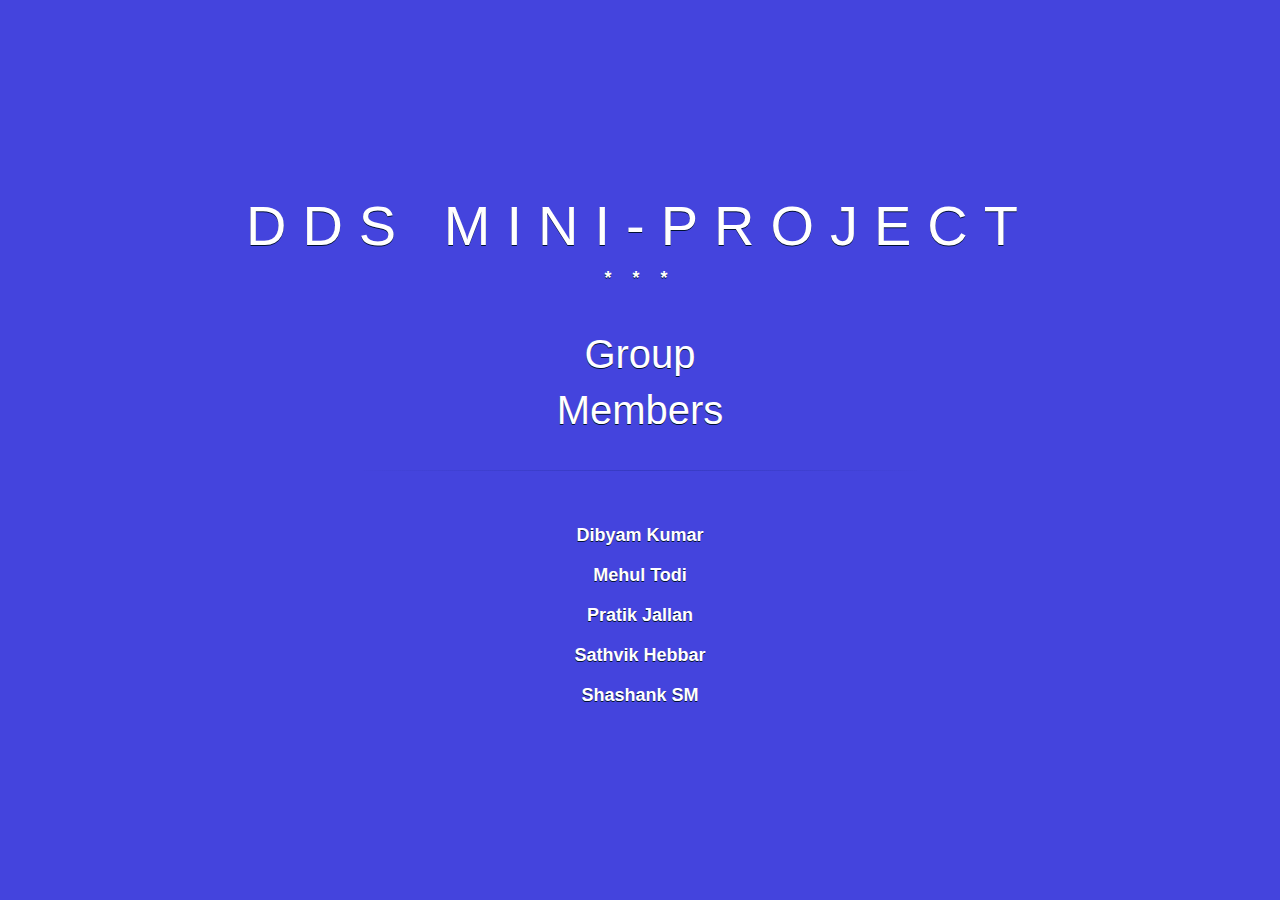
<file: Test/index.html>
<!DOCTYPE html>
<html lang="en">

<head>
    <meta charset="UTF-8">
    <meta http-equiv="X-UA-Compatible" content="IE=edge">
    <meta name="viewport" content="width=device-width, initial-scale=1.0">
    <title>Document</title>
    <link rel="stylesheet" href="webslides.css">
    <link rel="preconnect" href="https://fonts.googleapis.com">
<link rel="preconnect" href="https://fonts.gstatic.com" crossorigin>

</head>

<body>
    <main role="main">
        <article id="webslides" class="horizontal">
            <section class="bg-primary">
                <span class="background-light"
                    style="background-image:url('https://wallpaperaccess.com/full/1119975.jpg')"></span>
                <div class="wrap aligncenter">
                    <h1 class="text-landing">DDS Mini-Project</h1>
                    <p class="text-symbols">* * * </p>
                    <div class="wrap size-50">
                        <h3 class="content-center">Group Members</h3>
                        <hr>
                        <ul class="text-rows content-center slide-bottom" style="list-style:none">
                            <h6>Dibyam Kumar</h6>
                            <h6>Mehul Todi</h6>
                            <h6>Pratik Jallan</h6>
                            <h6>Sathvik Hebbar</h6>
                            <h6>Shashank SM</h6>
                        </ul>
                    </div>
                </div>
            </section>

            <section id="section-71" class="slide current" style="background-color: #659DBD;" usedbyfluent="true">
                <span class="background anim"
                    style="background-image:url('https://i.pinimg.com/originals/cc/98/80/cc988034b2c9e752f7986006e7e2aaf0.jpg'); opacity: 70%;" ></span>
                <div class="wrap aligncenter" usedbyfluent="true">
                    <h2 style="color: white;"><strong usedbyfluent="true">AIM</strong></h2>
                    <h5 style="color: white; font-weight: 500; font-size: x-large;" usedbyfluent="true">Analysis and Detection of Sa0 and Sa1 Faults on Basic
                        Logic Gates : AND, OR , NOT</h5>    
                </div>
                <!-- .end .wrap -->
            </section>

            <!--3rd Slide-->


            <section class="detail-content  bg-trans-dark" id = "section-66" style="padding: 0 380px; color: black;">
                 <!-- <span class = "background" style="background-image:url('https://www.teahub.io/photos/full/257-2579448_wallpaper-gradient-blue-orange-linear-navy-dark-orange.jpg');"></span> -->

                 <div class="wrap">
                    <h1 class="content-center" >Theory Involved</h1>
                <br><br>
                <h2>Logic Gates</h2>
                <p>It is an electronic circuit having one or more than one input and only one output. The relationship between the input and the output is based on a certain logic.</p>
                <p>There are different kinds of logic gates. The project involved the following logic gates</p>
                <dl>
                    <dt>AND Gate</dt>
                    <dd>
                        <p>The AND gate gives us a HIGH output if and only if all the inputs to the AND gate are HIGH.
                        If even one of the inputs to the AND gate is LOW then the output will be LOW. The function
                        can be extended to any number of inputs. The truth table and boolean expression are as follows:</p>
                        <img src="Assets/DDS/AND_GATE.png" style="width: 500px; display:block; margin-bottom: 20px;" class="content-center">
                        
                        <table class="table">
                            <thead class="thead-dark" style="text-align: center;">
                                <tr>
                                
                                <th scope="col" >A</th>
                                <th scope="col">B</th>
                                <th scope="col">A.B</th>
                                </tr>
                            </thead>
                            <tbody>
                                <tr>
                                
                                <td>0</td>
                                <td>0</td>
                                <td>0</td>
                                </tr>
                                <tr>
                               
                                <td>0</td>
                                <td>1</td>
                                <td>0</td>
                                </tr>
                                <tr>
                               
                                <td>1</td>
                                <td>0</td>
                                <td>0</td>
                                </tr>

                                <tr>
                               
                                <td>1</td>
                                <td>1</td>
                                <td>1</td>
                                </tr>
                            </tbody>
                            </table>

                            

                        <h3 class="content-center">Q = A.B</h3>
                    </dd>
                

                

                
                
                    

                    <dt> 
                    OR Gate
                    </dt>

                    <dd>
                        <p>The OR gate gives us a HIGH output if and only if at least one of the inputs to the OR gate is HIGH.
                        If all the inputs to the OR gate are LOW then the output will be LOW. The function can be extended to any number of inputs. The truth table and boolean expression are as follows:</p>
                        <img src="Assets/DDS/OR_GATE.png" style="width: 500px; display:block; margin-bottom: 20px;" class="content-center">
                        
                        

                            <h3 class="content-center">Q = A+B</h3>
                        </dd>

                            

                    
                        



                    <dt>
                    NOT Gate
                    </dt>

                    <dd>
                        <p>The NOT gate gives us a HIGH output if and only if the input to the NOT gate is LOW.
                        If the input to the NOT gate is HIGH then the output will be LOW. The function can be extended to any number of inputs. The truth table and boolean expression are as follows:</p>
                        <img src="Assets/DDS/NOT_GATE.png" style="width: 500px; display:block; margin-bottom: 20px;" class="content-center">
                        
                       <table class="table">
                            <thead class="thead-dark" style="text-align: center;">
                                <tr>
                                
                                <th scope="col" >A</th>                                
                                <th scope="col">NOT A</th>
                                </tr>
                            </thead>
                            <tbody>
                                <tr>
                                
                                <td>0</td>
                                <td>1</td>
                                
                                </tr>
                                <tr>
                               
                                <td>1</td>
                                <td>0</td>
                               
                                </tr>
                               
                            </tbody>
                            </table>    

                            <h3 class="content-center">Q = !A</h3>
                            </dd>
                    

                    <dt>
                         Stuck at fault
                    </dt>

                    <dd>
                        When a signal, or gate output, is stuck at a 0 or 1 value, independent of the inputs to the circuit, the signal is said to be “stuck at” and the fault model used to describe this type error is called a “stuck at fault model”.
                        <br><br>
                         Stuck at faults occur when a line is permanently stuck to Vdd or ground giving a faulty output.
                        <br><br>
                         This line may be an input or output to any gate. Also this fault can be single or multiple stuck at faults.
                        <br><br>
                        
                        <p></p>
                        A fault model is an engineering model of something that could go wrong in the construction or
                        operation of a piece of equipment. From the model, the designer or user can then predict the
                        consequences of this particular fault. Basic fault models in digital circuits include the
                        stuck-at
                        fault model, the bridging fault model, the transistor faults, the open fault model, the delay
                        fault
                        model, etc.
                        If a circuit has n signal lines, there are potentially 2n stuck-at faults defined on the
                        circuit.
                        
                     </dd>  
                </dl>
                    
                 </div>
                                                                 
                                                           
            </section>
            <!--/3rd Slide-->


            <section class="detail-content bg-trans-dark"  style="padding: 0 380px; " >

                <!-- <span class = "background " style="background-image:url('https://www.teahub.io/photos/full/257-2579448_wallpaper-gradient-blue-orange-linear-navy-dark-orange.jpg');"></span> -->
               
                <div class="wrap">
                    <h1 class="content-center" >Our Approach</h1>
                <br><br>
                
                
                <dl>
                    
                    <dd>
                        <p>We used the Xilinx ISE Suite to create the simulation to test ‘stuck at’ faults in AND, OR and NOT gates. The entire simulation has been written in Verilog.</p>
                        <br>
                        <p>Verilog is a hardware description language used to model electronic systems. It is most commonly used in the design and verification of digital circuits at the register-transfer level of abstraction.</p>

                        
                         <p>We created a block of Verilog code that implemented the functionality to execute AND, OR and NOT operations for different inputs. We used built-in Verilog keywords and functions to do so. For example, for a 2 input AND gate, we declare three variables, _A, _B  and _Z, and _Z is computed accordingly. The pseudo code looks something like this:
                                            <div class = "content-center" style = "text-align: left; font-family: monospace;"  >
                                                
                                                                                    reg _A; <br>
                                                                                    reg _B; <br>    
                                                                                    reg _Z; <br>
                                                                                    assign _Z = _A * _B;
                                            </div>
                        </p>   

                        
                    </dd>
                    
                    <dd>
                        <p>The user can introduce faults in the gate and run simulations for all possible combinations using text fixtures. The ‘Fault Detection.xlsx’ file contains all the different possible inputs, faults and outputs.
</p>
                        <br>
                        <p>Theoretically, for any gate, we have 2^(2^n) outputs, where n is the number of inputs. Let us take the example of a two input OR gate. We have 16 different outputs for it, as shown in the Fault Detection file.    </p>

                        
                         <p>We created a block of Verilog code that implemented the functionality to execute AND, OR and NOT operations for different inputs. We used built-in Verilog keywords and functions to do so. For example, for a 2 input AND gate, we declare three variables, _A, _B  and _Z, and _Z is computed accordingly. The pseudo code looks something like this:
                                            
                        </p>   

                        <p>However, a lot of the output combinations are impossible to recreate irrespective of the input/fault combination.
</p>

                    <table class="table">
                            <thead class="thead-dark" style="text-align: center;">
                                <tr>
                                
                                <th scope="col" >A</th>
                                <th scope="col">B</th>
                                <th scope="col">A+B</th>
                                </tr>
                            </thead>
                            <tbody>
                                <tr>
                                
                                <td>0</td>
                                <td>0</td>
                                <td class = "wrong-cell">0</td>
                                </tr>
                                <tr>
                               
                                <td>0</td>
                                <td>1</td>
                                <td class = "wrong-cell">0</td>
                                </tr>
                                <tr>
                               
                                <td>1</td>
                                <td>0</td>
                                <td class = "wrong-cell">0</td>
                                </tr>

                                <tr>
                               
                                <td>1</td>
                                <td>1</td>
                                <td class = "correct-cell">1</td>
                                </tr>
                            </tbody>
                            </table>

                            <p>In this case, to get output as 0 for the inputs 0 and 1, we must either have Sa0 at the output pin or Sa0 for the second input pin. However, it cannot be either of them as, for the same set of faults, it is not possible to get output as 1 for inputs 1 and 1. We can extend the same for the input set 1 and 0. This is a redundant case.</p>
                            <p>We can extend the same to the AND and NOT gate. For the valid output set, to denote presence of faults, we use ‘D’ to denote don’t care, ‘X’ for okay, ‘0’ for Sa0 and ‘1’ for Sa1. (A, B, Z) ⇔ (input1, input2, output).</p>
                            <p>We introduce faults in the simulation by using the force keyword. Like the name suggests, the forced value persists even if there is any subsequent attempt to change it. We declare two sets of variables:     (A, B, Z), the actual inputs and output and (_A, _B, _Z), the expected inputs and output.</p>
                            <p>We then compare the actual and expected output for all possible combinations of A and B and if they are unequal, we can safely say that there is some fault in the gate.</p>
                            <p>Based on the inputs and difference between actual and expected outputs, we try to deduce what might be the possible faults that exist in the gate. Let us again take the example of a 2 input OR gate.</p>
                             <table class="table">
                            <thead class="thead-dark" style="text-align: center;">
                                <tr>
                                
                                <th scope="col" >A</th>
                                <th scope="col">B</th>
                                <th scope="col">A+B</th>
                                </tr>
                            </thead>
                            <tbody>
                                <tr>
                                
                                <td>0</td>
                                <td>0</td>
                                <td class = "wrong-cell">0</td>
                                </tr>
                                <tr>
                               
                                <td>0</td>
                                <td>1</td>
                                <td class = "wrong-cell">0</td>
                                </tr>
                                <tr>
                               
                                <td>1</td>
                                <td>0</td>
                                <td class = "wrong-cell">0</td>
                                </tr>

                                <tr>
                               
                                <td>1</td>
                                <td>1</td>
                                <td class = "wrong-cell">0</td>
                                </tr>
                            </tbody>
                            </table>
                            <p>In this case, the expected output for 0 1, 1 0 and 1 1 should have been 1, but the actual output comes out to be 0. So, either the output pin has a Sa0 fault with possible faults in the input pins as well or both the input pins have Sa0 faults with the output pin working properly. For different input/output sets, we can try to deduce the faults that might be present.</p>
                            <p>We can extend the same logic to the AND and NOT gates.</p>
                           
                        </dd>

                

                
                
                    

                     
                </dl>
                </div>
                                                                 
                                                           
            </section>

              <section class = "bg-trans-dark" style="color: white ; padding: 100px;">
               
                
                    <div class="inputs-outputs">
        <div>
             <h1><strong>Simulator</strong></h1>
            <h4><strong>Inputs:</strong></h4>
            <div class="gate-selector">
                <span>GATE:</span>
                <div class = "radio-text"><input autocomplete="off" type="radio" onclick="gate_radio_click(this)"  id="GAND" name="G" checked> <label
                        for="GAND">AND<label></div>
                <div class = "radio-text"> <input autocomplete="off" type="radio" onclick="gate_radio_click(this)"  id="GOR" name="G"> <label
                        for="GOR">OR</label></div>
                <div class = "radio-text"><input autocomplete="off" type="radio" onclick="gate_radio_click(this)"  id="GNOT" name="G"> <label
                        for="GNOT">NOT</label></div>
            </div>
            <br><br>
            <div class="input-table">
                <div class="input-table-column">
                    <span>A:</span>
                    <div class = "radio-text"><input type="radio" id="A0" name="A" checked> <label for="A0">0</label></div>
                    <div class = "radio-text"><input type="radio" id="A1" name="A" > <label for="A1">1</label></div>
                </div>
                <div class="input-table-column">
                    <span>B:</span>
                    <div class = "radio-text"><input type="radio" id="B0" name="B"  checked> <label for="B0">0</label></div>
                    <div class = "radio-text"><input type="radio" id="B1" name="B" > <label for="B1">1</label></div>
                </div>
                <div class="input-table-column">
                    <span>A stuck at (Sa):</span>
                    <div class = "radio-text"><input type="radio" id="Sa1" name="Sa" > <label for="Sa1">1</label></div>
                    <div class = "radio-text"><input type="radio" id="Sa0" name="Sa" > <label for="Sa0">0</label></div>
                    <div class = "radio-text"><input type="radio" id="SaN" name="Sa"  checked> <label for="SaN">Not stuck</label>
                    </div>
                </div>
                <div class="input-table-column">
                    <span>B stuck at (Sb):</span>
                    <div class = "radio-text"><input type="radio" id="Sb0" name="Sb" > <label for="Sb0">0</label></div>
                    <div class = "radio-text"><input type="radio" id="Sb1" name="Sb" > <label for="Sb1">1</label></div>
                    <div class = "radio-text"><input type="radio" id="SbN" name="Sb"  checked> <label for="SbN">Not stuck</label>
                    </div>
                </div>
                <div class="input-table-column  ">
                    <span>Z (output) stuck at (Sz):</span>
                    <div class = "radio-text"><input type="radio" id="Sz1" name="Sz" > <label for="Sz1">1</label></div>
                    <div class = "radio-text"><input type="radio" id="Sz0" name="Sz" > <label for="Sz0">0</label></div>
                    <div class = "radio-text"><input type="radio" id="SzN" name="Sz"  checked> <label for="SzN">Not stuck</label>
                    </div>
                </div>
            </div>
            <div> <button class = "run-button" onclick="do_work()">Run</button> </div>
            
        </div>
        <div class="output-table" >
            <h4><strong>Output Table:</strong></h4>
            <table id="table" class="table">
                <tr class="d-flex" style="color: white;">
                    <th class="col-4" style="color: white;">GATE</th>
                    <th class="col-4">A</th>
                    <th class="col-5">B</th>
                    <th class="col-5">Expected output (Z<sub>e</sub>)</th>
                    <th class="col-5">Z</th>
                </tr>
            </table>
        </div>
    </div>
            </section>

            <section class="detail-content  " id = "section-66" style="padding: 0 380px;">
                <span class = "background" style="background-image:url('https://www.teahub.io/photos/full/257-2579448_wallpaper-gradient-blue-orange-linear-navy-dark-orange.jpg');"></span>
                <div class="wrap">
                    <h1 class="content-center" style="margin-bottom: 50px; color: white;">Conclusion</h1>
                <p style="text-align: justify; color: white;">In a digital circuit, there may exist ‘stuck at’ faults, which may give rise to discrepancies between the expected and actual outputs. By trial and error, we tried to deduce the possible faults that might exist in the circuit, and the conditions which might lead to that particular output. We realised that for a particular set of input/output, we can compare and check whether a fault is present or not, however, we cannot necessarily specify the fault as explained above. We represent the same graphically, using the timing diagram feature available on Xilinx ISE Suite.</p>                                                 
                     
                </div>
                                                      
            </section>

            <section class="detail-content  " id = "section-66" style="padding: 0 280px;"  >
                <span class = "background" style="background-image:url('https://www.teahub.io/photos/full/257-2579448_wallpaper-gradient-blue-orange-linear-navy-dark-orange.jpg');"></span>
                <div class="wrap">
                    <h1 class="content-center" style="margin-bottom: 50px; color: white;" >Acknowledgement</h1>
                <p style="text-align: justify; color:white" >The purpose of this mini project was to understand the design and implementation of digital circuits using Xilinx ISE Suite and analysing the various possible ‘stuck at’ faults that may exist in the circuit. We are grateful to our professor Dr. Biswajit R Bhowmik for providing us with this opportunity to learn and explore a completely new domain of Computer 
Science. We would also like to express our gratitude to the Department of Computer Science and Engineering for the same.</p>    
                </div>
                
                
                
                                                           
            </section>

          

           

        </article>
    </main>
    <script src="webslides.js"></script>
    <script>
        window.ws = new WebSlides();
    </script>
</body>

</html>
</file>
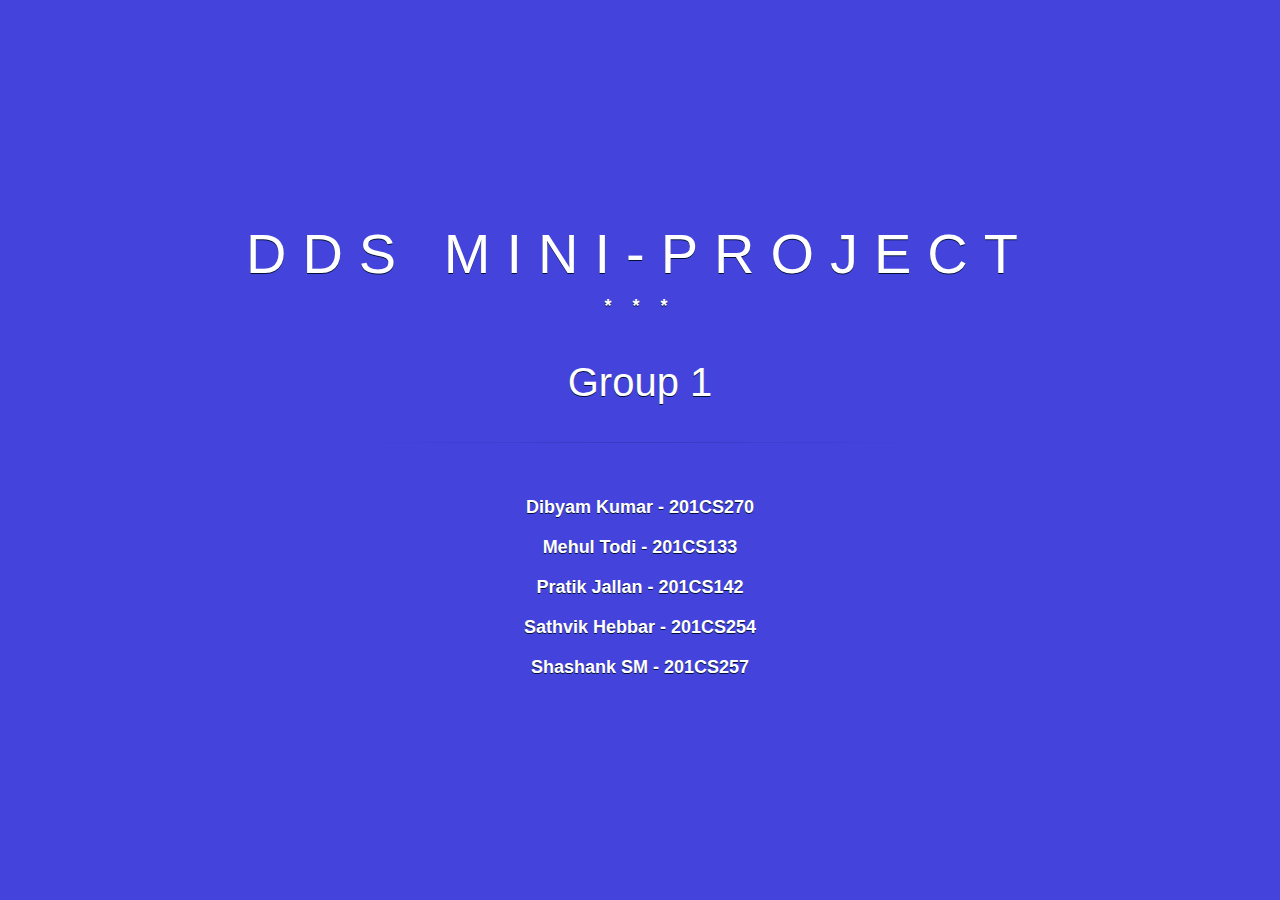
<file: report/website/index.html>
<!DOCTYPE html>
<html lang="en">
<head>
    <meta charset="UTF-8">
    <meta http-equiv="X-UA-Compatible" content="IE=edge">
    <meta name="viewport" content="width=device-width, initial-scale=1.0">
    <title>Document</title>
    <link rel="stylesheet" href="webslides.css">
    <link rel="preconnect" href="https://fonts.googleapis.com">
    <link rel="preconnect" href="https://fonts.gstatic.com" crossorigin>
</head>
<body>
    <main role="main">
        <article id="webslides" class="horizontal">
            <section class="bg-primary">
                <span class="background-light" style="background-image:url('https://wallpaperaccess.com/full/1119975.jpg')"></span>
                <div class="wrap aligncenter">
                    <h1 class="text-landing">DDS Mini-Project</h1>
                    <p class="text-symbols">* * *</p>
                    <div class="wrap size-50">
                        <h3 class="content-center">Group 1</h3>
                        <hr>
                        <ul class="text-rows content-center slide-bottom" style="list-style:none">
                            <h6>Dibyam Kumar - 201CS270</h6>
                            <h6>Mehul Todi - 201CS133</h6>
                            <h6>Pratik Jallan - 201CS142</h6>
                            <h6>Sathvik Hebbar - 201CS254</h6>
                            <h6>Shashank SM - 201CS257</h6>
                        </ul>
                    </div>
                </div>
            </section>
            <section id="section-71" class="slide current" style="background-color: #659DBD;" usedbyfluent="true">
                <span class="background anim" style="background-image:url('https://i.pinimg.com/originals/cc/98/80/cc988034b2c9e752f7986006e7e2aaf0.jpg'); opacity: 70%;" ></span>
                <div class="wrap aligncenter" usedbyfluent="true">
                    <h2 style="color: white;"><strong usedbyfluent="true">AIM</strong></h2>
                    <h3>Project No. 1</h3>
                    <h5 style="color: white; font-weight: 500; font-size: x-large;" usedbyfluent="true">Analysis and Detection of Sa0 and Sa1 Faults on Basic Logic Gates : AND, OR , NOT</h5>    
                </div>
            </section>
            <!--3rd Slide-->
            <section class="detail-content  bg-trans-dark" id = "section-66" style="padding: 20px 380px; color: black;">
                <!-- <span class = "background" style="background-image:url('https://www.teahub.io/photos/full/257-2579448_wallpaper-gradient-blue-orange-linear-navy-dark-orange.jpg');"></span> -->
                <div class="wrap">
                    <h1 class="content-center" >Theory Involved</h1>
                    <br><br>
                    <h2>Logic Gates</h2>
                    <p>It is an electronic circuit having one or more than one input and only one output. The relationship between the input and the output is based on a certain logic. There are different kinds of logic gates. The project involved the following logic gates</p>
                    <dl>
                        <dt>AND Gate</dt>
                        <dd>
                        <p>The AND gate gives us a HIGH output if and only if all the inputs to the AND gate are HIGH. If even one of the inputs to the AND gate is LOW then the output will be LOW. The function can be extended to any number of inputs. The truth table and boolean expression are as follows:</p>
                        <img src="assets/images/and_gate.png" style="width: 500px; display:block; margin-bottom: 20px;" class="content-center"> 
                        <table class="table">
                            <thead class="thead-dark" style="text-align: center;">
                                <tr>
                                    <th scope="col" >A</th>
                                    <th scope="col">B</th>
                                    <th scope="col">A.B</th>
                                </tr>
                            </thead>
                            <tbody>
                                <tr>
                                    <td>0</td>
                                    <td>0</td>
                                    <td>0</td>
                                </tr>
                                <tr>
                                    <td>0</td>
                                    <td>1</td>
                                    <td>0</td>
                                </tr>
                                <tr>
                                    <td>1</td>
                                    <td>0</td>
                                    <td>0</td>
                                </tr>
                                <tr>
                                    <td>1</td>
                                    <td>1</td>
                                    <td>1</td>
                                </tr>
                            </tbody>
                        </table>
                        <h3 class="content-center">Q = A.B</h3>
                        </dd>
                        <dt>OR Gate</dt>
                        <dd>
                            <p>The OR gate gives us a HIGH output if and only if at least one of the inputs to the OR gate is HIGH. If all the inputs to the OR gate are LOW then the output will be LOW. The function can be extended to any number of inputs. The truth table and boolean expression are as follows:</p>
                            <img src="assets/images/or_gate.png" style="width: 500px; display:block; margin-bottom: 20px;" class="content-center">
                            <h3 class="content-center">Q = A+B</h3>
                        </dd>
                        <dt>NOT Gate</dt>
                        <dd>
                            <p>The NOT gate gives us a HIGH output if and only if the input to the NOT gate is LOW. If the input to the NOT gate is HIGH then the output will be LOW. The function can be extended to any number of inputs. The truth table and boolean expression are as follows:</p>
                            <img src="assets/images/not_gate.png" style="width: 500px; display:block; margin-bottom: 20px;" class="content-center">
                            <table class="table">
                                <thead class="thead-dark" style="text-align: center;">
                                    <tr>
                                        <th scope="col" >A</th>                                
                                        <th scope="col">NOT A</th>
                                    </tr>
                                </thead>
                                <tbody>
                                    <tr>
                                        <td>0</td>
                                        <td>1</td>
                                    </tr>
                                    <tr>
                                        <td>1</td>
                                        <td>0</td>                           
                                    </tr>
                                </tbody>
                            </table>    
                            <h3 class="content-center">Q = !A</h3>
                        </dd>
                        <dt>Stuck at Faults</dt>
                        <dd>
                            When a signal, or gate output, is stuck at a 0 or 1 value, independent of the inputs to the circuit, the signal is said to be “stuck at” and the fault model used to describe this type error is called a “stuck at fault model”.
                            <br><br>
                            Stuck at faults occur when a line is permanently stuck to Vdd or ground giving a faulty output. This line may be an input or output to any gate. Also this fault can be single or multiple stuck at faults.
                            <br><br>
                            <p>A fault model is an engineering model of something that could go wrong in the construction or operation of a piece of equipment. From the model, the designer or user can then predict the consequences of this particular fault. Basic fault models in digital circuits include the stuck-at fault model, the bridging fault model, the transistor faults, the open fault model, the delay fault model, etc. If a circuit has n signal lines, there are potentially 2n stuck-at faults defined on the
                            circuit.</p>
                        </dd>  
                    </dl>
                </div>
            </section>
            <section class="detail-content bg-trans-dark"  style="padding: 20px 380px;">
                <div class="wrap">
                    <h1 class="content-center" >Our Approach</h1>
                    <br><br>
                    <dl>
                        <dd>
                            <p>We used the Xilinx ISE Suite to create the simulation to test ‘stuck at’ faults in AND, OR and NOT gates. The entire simulation has been written in Verilog. Verilog is a hardware description language used to model electronic systems. It is most commonly used in the design and verification of digital circuits at the register-transfer level of abstraction.</p>
                            <p>We created a block of Verilog code that implemented the functionality to execute AND, OR and NOT operations for different inputs. We used built-in Verilog keywords and functions to do so. For example, for a 2 input AND gate, we declare three variables, _A, _B  and _Z, and _Z is computed accordingly. The pseudo code looks something like this:
                                <div class = "content-center" style = "text-align: left; font-family: monospace;">
                                    reg _A;<br>
                                    reg _B;<br>    
                                    reg _Z;<br>
                                    assign _Z = _A * _B;
                                </div>
                            </p>
                            <p>The user can introduce faults in the gate and run simulations for all possible combinations using text fixtures. The ‘Fault Detection.xlsx’ file contains all the different possible inputs, faults and outputs.</p>
                            <p>Theoretically, for any gate, we have 2^(2^n) outputs, where n is the number of inputs. Let us take the example of a two input OR gate. We have 16 different outputs for it, as shown in the Fault Detection file.</p>
                            <p>However, a lot of the output combinations are impossible to recreate irrespective of the input/fault combination.</p>
                            <table class="table">
                                <thead class="thead-dark" style="text-align: center;">
                                    <tr>
                                        <th scope="col" >A</th>
                                        <th scope="col">B</th>
                                        <th scope="col">A+B</th>
                                    </tr>
                                </thead>
                                <tbody>
                                    <tr>
                                        <td>0</td>
                                        <td>0</td>
                                        <td class = "correct-cell">0</td>
                                    </tr>
                                    <tr>
                                        <td>0</td>
                                        <td>1</td>
                                        <td class = "wrong-cell">0</td>
                                    </tr>
                                    <tr>
                                        <td>1</td>
                                        <td>0</td>
                                        <td class = "wrong-cell">0</td>
                                    </tr>
                                    <tr>
                                        <td>1</td>
                                        <td>1</td>
                                        <td class = "correct-cell">1</td>
                                    </tr>
                                </tbody>
                            </table>
                            <p>In this case, to get output as 0 for the inputs 0 and 1, we must either have Sa0 at the output pin or Sa0 for the second input pin. However, it cannot be either of them as, for the same set of faults, it is not possible to get output as 1 for inputs 1 and 1. We can extend the same for the input set 1 and 0. This is a redundant case.</p>
                            <p>We can extend the same to the AND and NOT gate. For the valid output set, to denote presence of faults, we use ‘D’ to denote don’t care, ‘X’ for okay, ‘0’ for Sa0 and ‘1’ for Sa1. (A, B, Z) ⇔ (input1, input2, output).</p>
                            <p>We introduce faults in the simulation by using the force keyword. Like the name suggests, the forced value persists even if there is any subsequent attempt to change it. We declare two sets of variables: (A, B, Z), the actual inputs and output and (_A, _B, _Z), the expected inputs and output.</p>
                            <p>We then compare the actual and expected output for all possible combinations of A and B and if they are unequal, we can safely say that there is some fault in the gate.</p>
                            <p>Based on the inputs and difference between actual and expected outputs, we try to deduce what might be the possible faults that exist in the gate. Let us again take the example of a 2 input OR gate.</p>
                            <table class="table">
                                <thead class="thead-dark" style="text-align: center;">
                                    <tr>
                                        <th scope="col" >A</th>
                                        <th scope="col">B</th>
                                        <th scope="col">A+B</th>
                                    </tr>
                                </thead>
                                <tbody>
                                    <tr>
                                        <td>0</td>
                                        <td>0</td>
                                        <td class = "correct-cell">0</td>
                                    </tr>
                                    <tr>
                                        <td>0</td>
                                        <td>1</td>
                                        <td class = "wrong-cell">0</td>
                                    </tr>
                                    <tr>
                                        <td>1</td>
                                        <td>0</td>
                                        <td class = "wrong-cell">0</td>
                                    </tr>
                                    <tr>                           
                                        <td>1</td>
                                        <td>1</td>
                                        <td class = "wrong-cell">0</td>
                                    </tr>
                                </tbody>
                            </table>
                            <p>In this case, the expected output for 0 1, 1 0 and 1 1 should have been 1, but the actual output comes out to be 0. So, either the output pin has a Sa0 fault with possible faults in the input pins as well or both the input pins have Sa0 faults with the output pin working properly. For different input/output sets, we can try to deduce the faults that might be present.</p>
                            <p>The possible faults that can be determined for the gate are logged in the console of the Xilinx simulation using the '$display' function. We can extend the same logic to the AND and NOT gates.</p>
                            <img src="assets/images/fault_detection.png" style="width: 500px; display:block; margin-bottom: 20px;" class="content-center">
                            <p>In the picture above it can be seen how the simulation predicted the faults which may be present in gate. It simulates the outputs for all possible combination of inputs and comparing it to the expected output, lists out the possible faults. For example, in this case, A had Sa0 fault and Z had Sa1 fault and the simulator rightly predicts "Atleast one of the lines is Sa1 and Z can't be Sa0"</p>
                        </dd>
                    </dl>
                </div>
            </section>
            <section class="detail-content bg-trans-dark"  style="padding: 60px;">
                <div class="wrap">
                    <h1>Running the Simulation</h1>
                    <!-- <h2>Procedure</h2> -->
                    <ul>
                        <li>By default, the values of A and B are set to 0, the gate is set to AND and there are no faults present in any of the input/output lines.</li>
                        <li>The user must choose the gate, the input line values and the faults present. Then, click on the 'RUN' button.
                        </li>
                        <li>If the output corresponding to the selected gate and inputs match with the expected output, the output is highlighted with a green background, else, it is displayed with a red background.</li>
                        <li>For one input NOT gate, the user can only select the input for A, B is not considered. Similarly, the user cannot introduce a fault in the input line for B.</li>
                        <li>The user can change the input dataset and again run the simulation. The previously computed output is stored until the page is refreshed, and hence can be used to compare different scenarios.</li>
                    </ul>
                </div>
            </section>
            <section class = "bg-trans-dark" style="color: white ; padding: 100px;">
                <div class="inputs-outputs">
                    <div>
                        <h1><strong>Simulator</strong></h1>
                        <h4><strong>Inputs:</strong></h4>
                        <div class="gate-selector">
                            <span>GATE:</span>
                            <div class = "radio-text"><input autocomplete="off" type="radio" onclick="gate_radio_click(this)"  id="GAND" name="G" checked>
                                <label for="GAND">AND<label>
                            </div>
                            <div class = "radio-text"> <input autocomplete="off" type="radio" onclick="gate_radio_click(this)"  id="GOR" name="G">
                                <label for="GOR">OR</label>
                            </div>
                            <div class = "radio-text"><input autocomplete="off" type="radio" onclick="gate_radio_click(this)"  id="GNOT" name="G">
                                <label for="GNOT">NOT</label>
                            </div>
                        </div>
                        <br><br>
                        <div class="input-table">
                            <div class="input-table-column">
                                <span>A:</span>
                                <div class = "radio-text"><input type="radio" id="A0" name="A" checked> <label for="A0">0</label></div>
                                <div class = "radio-text"><input type="radio" id="A1" name="A" > <label for="A1">1</label></div>
                            </div>
                            <div class="input-table-column">
                                <span>B:</span>
                                <div class = "radio-text"><input type="radio" id="B0" name="B"  checked> <label for="B0">0</label></div>
                                <div class = "radio-text"><input type="radio" id="B1" name="B" > <label for="B1">1</label></div>
                            </div>
                            <div class="input-table-column">
                                <span>Stuck at fault for A (S<sub>a</sub>):</span>
                                <div class = "radio-text"><input type="radio" id="Sa1" name="Sa" > <label for="Sa1">1</label></div>
                                <div class = "radio-text"><input type="radio" id="Sa0" name="Sa" > <label for="Sa0">0</label></div>
                                <div class = "radio-text"><input type="radio" id="SaN" name="Sa"  checked> <label for="SaN">No fault</label></div>
                            </div>
                            <div class="input-table-column">
                                <span>Stuck at fault for B (S<sub>b</sub>):</span>
                                <div class = "radio-text"><input type="radio" id="Sb0" name="Sb"> <label for="Sb0">0</label></div>
                                <div class = "radio-text"><input type="radio" id="Sb1" name="Sb" > <label for="Sb1">1</label></div>
                                <div class = "radio-text"><input type="radio" id="SbN" name="Sb"  checked> <label for="SbN">No fault</label></div>
                            </div>
                            <div class="input-table-column  ">
                                <span>Stuck at fault for Z (S<sub>z</sub>):</span>
                                <div class = "radio-text"><input type="radio" id="Sz1" name="Sz" > <label for="Sz1">1</label></div>
                                <div class = "radio-text"><input type="radio" id="Sz0" name="Sz" > <label for="Sz0">0</label></div>
                                <div class = "radio-text"><input type="radio" id="SzN" name="Sz"  checked> <label for="SzN">No fault</label></div>
                            </div>
                        </div>
                        <div><button class = "run-button" onclick="do_work()">Run</button></div>
                    </div>
                    <div class="output-table" >
                        <h4><strong>Output Table:</strong></h4>
                        <table id="table" class="table">
                            <tr class="d-flex" style="color: white;">
                                <th class="col-4" style="color: white;">GATE</th>
                                <th class="col-4">A</th>
                                <th class="col-5">B</th>
                                <th class="col-5">Expected output (Z<sub>e</sub>)</th>
                                <th class="col-5">Z</th>
                            </tr>
                        </table>
                    </div>
                </div>
            </section>
            <section class="detail-content  " id = "section-66" style="padding: 0 380px;">
                <span class = "background" style="background-image:url('https://www.teahub.io/photos/full/257-2579448_wallpaper-gradient-blue-orange-linear-navy-dark-orange.jpg');"></span>
                <div class="wrap">
                    <h1 class="content-center" style="margin-bottom: 50px; color: white;">Conclusion</h1>
                    <p style="text-align: justify; color: white;">In a digital circuit, there may exist ‘stuck at’ faults, which may give rise to discrepancies between the expected and actual outputs. By trial and error, we tried to deduce the possible faults that might exist in the circuit, and the conditions which might lead to that particular output. We realised that for a particular set of input/output, we can compare and check whether a fault is present or not, however, we cannot necessarily specify the fault as explained above. We represent the same graphically, using the timing diagram feature available on Xilinx ISE Suite.</p>                                                 
                </div>
            </section>
            <section class="detail-content  " id = "section-66" style="padding: 0 280px;">
                <span class = "background" style="background-image:url('https://www.teahub.io/photos/full/257-2579448_wallpaper-gradient-blue-orange-linear-navy-dark-orange.jpg');"></span>
                <div class="wrap">
                    <h1 class="content-center" style="margin-bottom: 50px; color: white;" >Acknowledgement</h1>
                    <p style="text-align: justify; color:white" >The purpose of this mini project was to understand the design and implementation of digital circuits using Xilinx ISE Suite and analysing the various possible ‘stuck at’ faults that may exist in the circuit. We are grateful to our professor Dr. Biswajit R Bhowmik for providing us with this opportunity to learn and explore a completely new domain of Computer Science. We would also like to express our gratitude to all the TA's involved and the Department of Computer Science and Engineering for the same.</p>
                </div>
            </section>
        </article>
    </main>
    <script src="webslides.js"></script>
    <script>
        window.ws = new WebSlides();
    </script>
</body>
</html>
</file>
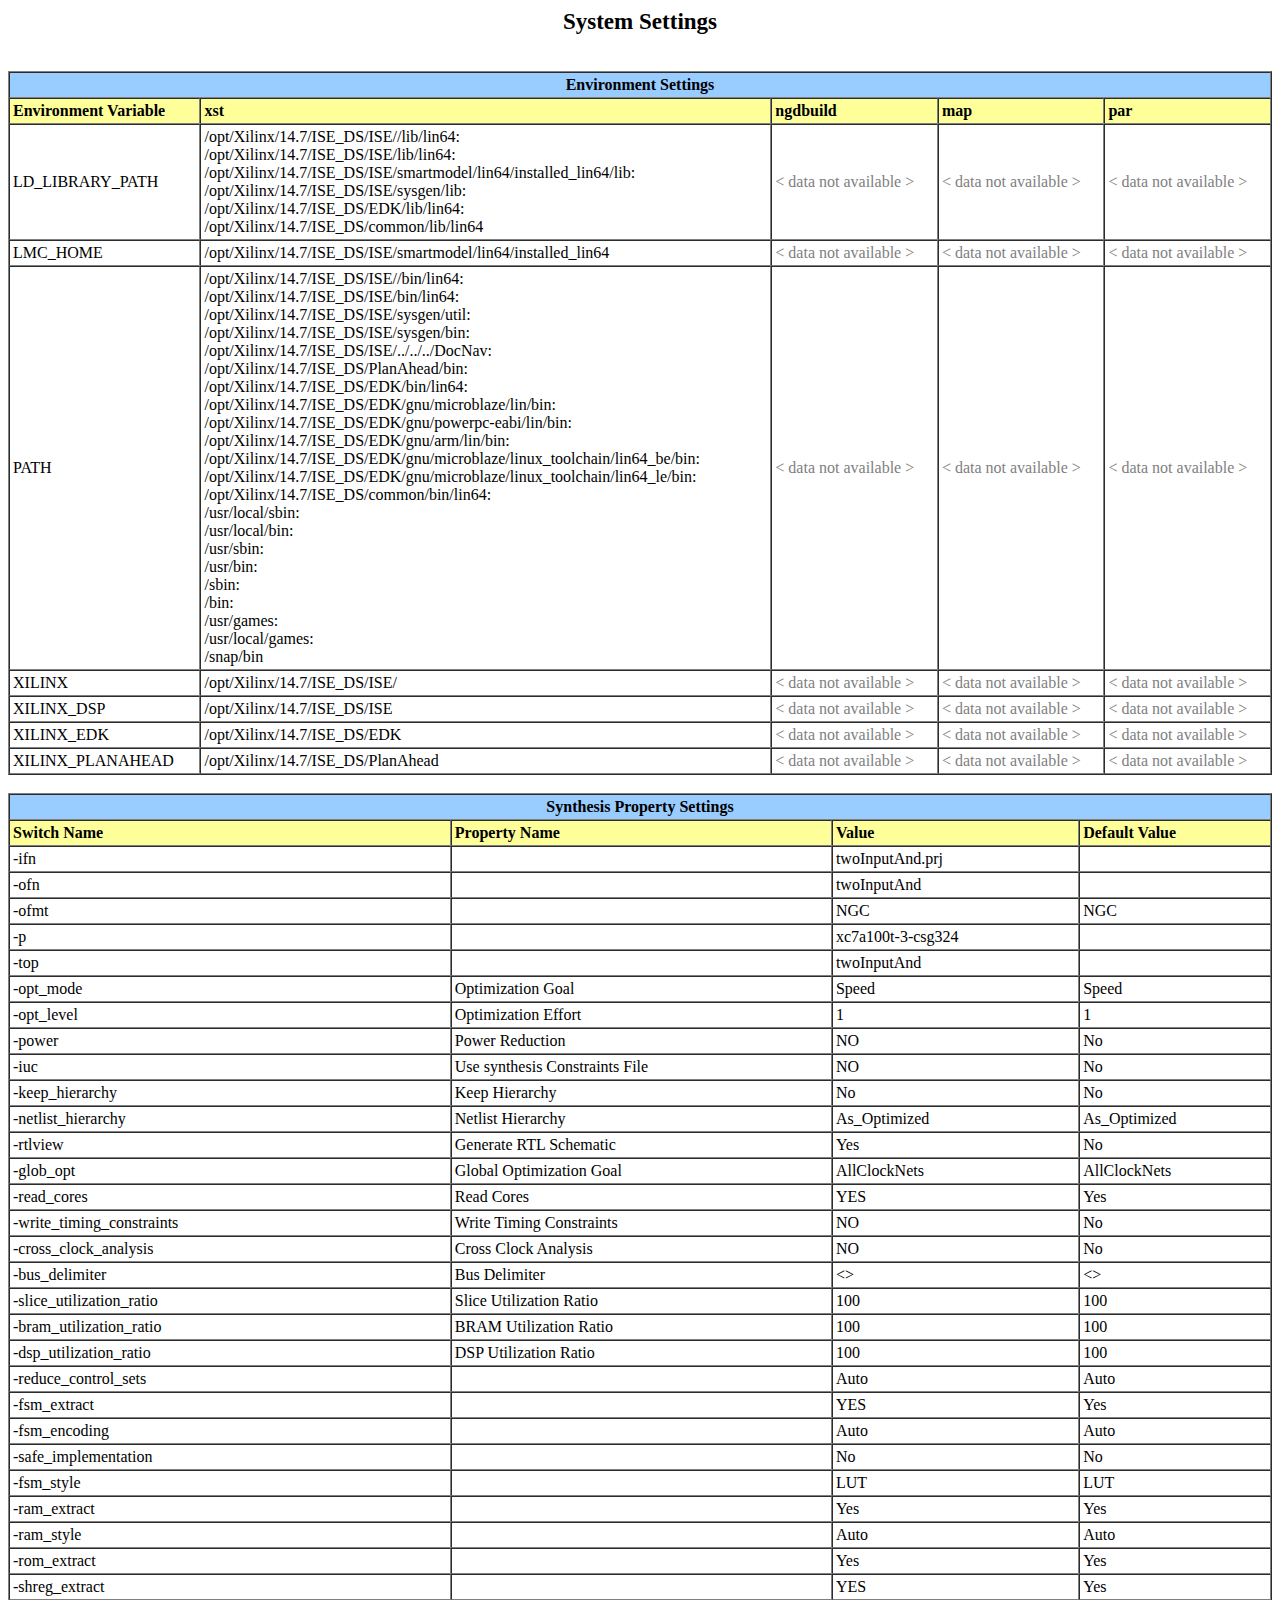
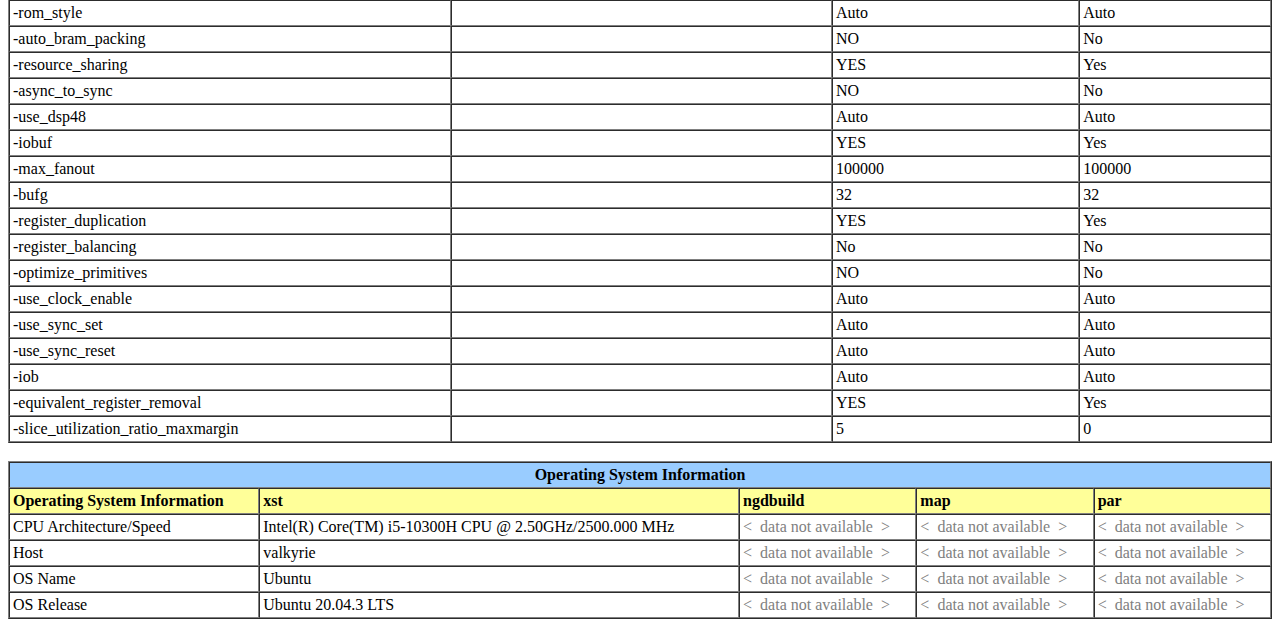
<file: simulation/twoInputAnd_envsettings.html>
<HTML><HEAD><TITLE>Xilinx System Settings Report</TITLE></HEAD>
<BODY TEXT='#000000' BGCOLOR='#FFFFFF' LINK='#0000EE' VLINK='#551A8B' ALINK='#FF0000'>
<center><big><big><b>System Settings</b></big></big></center><br>
<A NAME="Environment Settings"></A>
&nbsp;<BR><TABLE BORDER CELLSPACING=0 CELLPADDING=3 WIDTH='100%'>
<TR ALIGN=CENTER BGCOLOR='#99CCFF'>
<TD ALIGN=CENTER COLSPAN='5'><B> Environment Settings </B></TD>
</tr>
<tr bgcolor='#ffff99'>
<td><b>Environment Variable</b></td>
<td><b>xst</b></td>
<td><b>ngdbuild</b></td>
<td><b>map</b></td>
<td><b>par</b></td>
</tr>
<tr>
<td>LD_LIBRARY_PATH</td>
<td>/opt/Xilinx/14.7/ISE_DS/ISE//lib/lin64:<br>/opt/Xilinx/14.7/ISE_DS/ISE/lib/lin64:<br>/opt/Xilinx/14.7/ISE_DS/ISE/smartmodel/lin64/installed_lin64/lib:<br>/opt/Xilinx/14.7/ISE_DS/ISE/sysgen/lib:<br>/opt/Xilinx/14.7/ISE_DS/EDK/lib/lin64:<br>/opt/Xilinx/14.7/ISE_DS/common/lib/lin64</td>
<td><font color=gray>&lt;&nbsp;data not available&nbsp;&gt;</font></td>
<td><font color=gray>&lt;&nbsp;data not available&nbsp;&gt;</font></td>
<td><font color=gray>&lt;&nbsp;data not available&nbsp;&gt;</font></td>
</tr>
<tr>
<td>LMC_HOME</td>
<td>/opt/Xilinx/14.7/ISE_DS/ISE/smartmodel/lin64/installed_lin64</td>
<td><font color=gray>&lt;&nbsp;data not available&nbsp;&gt;</font></td>
<td><font color=gray>&lt;&nbsp;data not available&nbsp;&gt;</font></td>
<td><font color=gray>&lt;&nbsp;data not available&nbsp;&gt;</font></td>
</tr>
<tr>
<td>PATH</td>
<td>/opt/Xilinx/14.7/ISE_DS/ISE//bin/lin64:<br>/opt/Xilinx/14.7/ISE_DS/ISE/bin/lin64:<br>/opt/Xilinx/14.7/ISE_DS/ISE/sysgen/util:<br>/opt/Xilinx/14.7/ISE_DS/ISE/sysgen/bin:<br>/opt/Xilinx/14.7/ISE_DS/ISE/../../../DocNav:<br>/opt/Xilinx/14.7/ISE_DS/PlanAhead/bin:<br>/opt/Xilinx/14.7/ISE_DS/EDK/bin/lin64:<br>/opt/Xilinx/14.7/ISE_DS/EDK/gnu/microblaze/lin/bin:<br>/opt/Xilinx/14.7/ISE_DS/EDK/gnu/powerpc-eabi/lin/bin:<br>/opt/Xilinx/14.7/ISE_DS/EDK/gnu/arm/lin/bin:<br>/opt/Xilinx/14.7/ISE_DS/EDK/gnu/microblaze/linux_toolchain/lin64_be/bin:<br>/opt/Xilinx/14.7/ISE_DS/EDK/gnu/microblaze/linux_toolchain/lin64_le/bin:<br>/opt/Xilinx/14.7/ISE_DS/common/bin/lin64:<br>/usr/local/sbin:<br>/usr/local/bin:<br>/usr/sbin:<br>/usr/bin:<br>/sbin:<br>/bin:<br>/usr/games:<br>/usr/local/games:<br>/snap/bin</td>
<td><font color=gray>&lt;&nbsp;data not available&nbsp;&gt;</font></td>
<td><font color=gray>&lt;&nbsp;data not available&nbsp;&gt;</font></td>
<td><font color=gray>&lt;&nbsp;data not available&nbsp;&gt;</font></td>
</tr>
<tr>
<td>XILINX</td>
<td>/opt/Xilinx/14.7/ISE_DS/ISE/</td>
<td><font color=gray>&lt;&nbsp;data not available&nbsp;&gt;</font></td>
<td><font color=gray>&lt;&nbsp;data not available&nbsp;&gt;</font></td>
<td><font color=gray>&lt;&nbsp;data not available&nbsp;&gt;</font></td>
</tr>
<tr>
<td>XILINX_DSP</td>
<td>/opt/Xilinx/14.7/ISE_DS/ISE</td>
<td><font color=gray>&lt;&nbsp;data not available&nbsp;&gt;</font></td>
<td><font color=gray>&lt;&nbsp;data not available&nbsp;&gt;</font></td>
<td><font color=gray>&lt;&nbsp;data not available&nbsp;&gt;</font></td>
</tr>
<tr>
<td>XILINX_EDK</td>
<td>/opt/Xilinx/14.7/ISE_DS/EDK</td>
<td><font color=gray>&lt;&nbsp;data not available&nbsp;&gt;</font></td>
<td><font color=gray>&lt;&nbsp;data not available&nbsp;&gt;</font></td>
<td><font color=gray>&lt;&nbsp;data not available&nbsp;&gt;</font></td>
</tr>
<tr>
<td>XILINX_PLANAHEAD</td>
<td>/opt/Xilinx/14.7/ISE_DS/PlanAhead</td>
<td><font color=gray>&lt;&nbsp;data not available&nbsp;&gt;</font></td>
<td><font color=gray>&lt;&nbsp;data not available&nbsp;&gt;</font></td>
<td><font color=gray>&lt;&nbsp;data not available&nbsp;&gt;</font></td>
</tr>
</TABLE>
<A NAME="Synthesis Property Settings"></A>
&nbsp;<BR><TABLE BORDER CELLSPACING=0 CELLPADDING=3 WIDTH='100%'>
<TR ALIGN=CENTER BGCOLOR='#99CCFF'>
<TD ALIGN=CENTER COLSPAN='4'><B>Synthesis Property Settings </B></TD>
</tr>
<tr bgcolor='#ffff99'>
<td><b>Switch Name</b></td>
<td><b>Property Name</b></td>
<td><b>Value</b></td>
<td><b>Default Value</b></td>
</tr>
<tr>
<td>-ifn</td>
<td>&nbsp;</td>
<td>twoInputAnd.prj</td>
<td>&nbsp;</td>
</tr>
<tr>
<td>-ofn</td>
<td>&nbsp;</td>
<td>twoInputAnd</td>
<td>&nbsp;</td>
</tr>
<tr>
<td>-ofmt</td>
<td>&nbsp;</td>
<td>NGC</td>
<td>NGC</td>
</tr>
<tr>
<td>-p</td>
<td>&nbsp;</td>
<td>xc7a100t-3-csg324</td>
<td>&nbsp;</td>
</tr>
<tr>
<td>-top</td>
<td>&nbsp;</td>
<td>twoInputAnd</td>
<td>&nbsp;</td>
</tr>
<tr>
<td>-opt_mode</td>
<td>Optimization Goal</td>
<td>Speed</td>
<td>Speed</td>
</tr>
<tr>
<td>-opt_level</td>
<td>Optimization Effort</td>
<td>1</td>
<td>1</td>
</tr>
<tr>
<td>-power</td>
<td>Power Reduction</td>
<td>NO</td>
<td>No</td>
</tr>
<tr>
<td>-iuc</td>
<td>Use synthesis Constraints File</td>
<td>NO</td>
<td>No</td>
</tr>
<tr>
<td>-keep_hierarchy</td>
<td>Keep Hierarchy</td>
<td>No</td>
<td>No</td>
</tr>
<tr>
<td>-netlist_hierarchy</td>
<td>Netlist Hierarchy</td>
<td>As_Optimized</td>
<td>As_Optimized</td>
</tr>
<tr>
<td>-rtlview</td>
<td>Generate RTL Schematic</td>
<td>Yes</td>
<td>No</td>
</tr>
<tr>
<td>-glob_opt</td>
<td>Global Optimization Goal</td>
<td>AllClockNets</td>
<td>AllClockNets</td>
</tr>
<tr>
<td>-read_cores</td>
<td>Read Cores</td>
<td>YES</td>
<td>Yes</td>
</tr>
<tr>
<td>-write_timing_constraints</td>
<td>Write Timing Constraints</td>
<td>NO</td>
<td>No</td>
</tr>
<tr>
<td>-cross_clock_analysis</td>
<td>Cross Clock Analysis</td>
<td>NO</td>
<td>No</td>
</tr>
<tr>
<td>-bus_delimiter</td>
<td>Bus Delimiter</td>
<td>&lt;&gt;</td>
<td>&lt;&gt;</td>
</tr>
<tr>
<td>-slice_utilization_ratio</td>
<td>Slice Utilization Ratio</td>
<td>100</td>
<td>100</td>
</tr>
<tr>
<td>-bram_utilization_ratio</td>
<td>BRAM Utilization Ratio</td>
<td>100</td>
<td>100</td>
</tr>
<tr>
<td>-dsp_utilization_ratio</td>
<td>DSP Utilization Ratio</td>
<td>100</td>
<td>100</td>
</tr>
<tr>
<td>-reduce_control_sets</td>
<td>&nbsp;</td>
<td>Auto</td>
<td>Auto</td>
</tr>
<tr>
<td>-fsm_extract</td>
<td>&nbsp;</td>
<td>YES</td>
<td>Yes</td>
</tr>
<tr>
<td>-fsm_encoding</td>
<td>&nbsp;</td>
<td>Auto</td>
<td>Auto</td>
</tr>
<tr>
<td>-safe_implementation</td>
<td>&nbsp;</td>
<td>No</td>
<td>No</td>
</tr>
<tr>
<td>-fsm_style</td>
<td>&nbsp;</td>
<td>LUT</td>
<td>LUT</td>
</tr>
<tr>
<td>-ram_extract</td>
<td>&nbsp;</td>
<td>Yes</td>
<td>Yes</td>
</tr>
<tr>
<td>-ram_style</td>
<td>&nbsp;</td>
<td>Auto</td>
<td>Auto</td>
</tr>
<tr>
<td>-rom_extract</td>
<td>&nbsp;</td>
<td>Yes</td>
<td>Yes</td>
</tr>
<tr>
<td>-shreg_extract</td>
<td>&nbsp;</td>
<td>YES</td>
<td>Yes</td>
</tr>
<tr>
<td>-rom_style</td>
<td>&nbsp;</td>
<td>Auto</td>
<td>Auto</td>
</tr>
<tr>
<td>-auto_bram_packing</td>
<td>&nbsp;</td>
<td>NO</td>
<td>No</td>
</tr>
<tr>
<td>-resource_sharing</td>
<td>&nbsp;</td>
<td>YES</td>
<td>Yes</td>
</tr>
<tr>
<td>-async_to_sync</td>
<td>&nbsp;</td>
<td>NO</td>
<td>No</td>
</tr>
<tr>
<td>-use_dsp48</td>
<td>&nbsp;</td>
<td>Auto</td>
<td>Auto</td>
</tr>
<tr>
<td>-iobuf</td>
<td>&nbsp;</td>
<td>YES</td>
<td>Yes</td>
</tr>
<tr>
<td>-max_fanout</td>
<td>&nbsp;</td>
<td>100000</td>
<td>100000</td>
</tr>
<tr>
<td>-bufg</td>
<td>&nbsp;</td>
<td>32</td>
<td>32</td>
</tr>
<tr>
<td>-register_duplication</td>
<td>&nbsp;</td>
<td>YES</td>
<td>Yes</td>
</tr>
<tr>
<td>-register_balancing</td>
<td>&nbsp;</td>
<td>No</td>
<td>No</td>
</tr>
<tr>
<td>-optimize_primitives</td>
<td>&nbsp;</td>
<td>NO</td>
<td>No</td>
</tr>
<tr>
<td>-use_clock_enable</td>
<td>&nbsp;</td>
<td>Auto</td>
<td>Auto</td>
</tr>
<tr>
<td>-use_sync_set</td>
<td>&nbsp;</td>
<td>Auto</td>
<td>Auto</td>
</tr>
<tr>
<td>-use_sync_reset</td>
<td>&nbsp;</td>
<td>Auto</td>
<td>Auto</td>
</tr>
<tr>
<td>-iob</td>
<td>&nbsp;</td>
<td>Auto</td>
<td>Auto</td>
</tr>
<tr>
<td>-equivalent_register_removal</td>
<td>&nbsp;</td>
<td>YES</td>
<td>Yes</td>
</tr>
<tr>
<td>-slice_utilization_ratio_maxmargin</td>
<td>&nbsp;</td>
<td>5</td>
<td>0</td>
</tr>
</TABLE>
<A NAME="Operating System Information"></A>
&nbsp;<BR><TABLE BORDER CELLSPACING=0 CELLPADDING=3 WIDTH='100%'>
<TR ALIGN=CENTER BGCOLOR='#99CCFF'>
<TD ALIGN=CENTER COLSPAN='5'><B> Operating System Information </B></TD>
</tr>
<tr bgcolor='#ffff99'>
<td><b>Operating System Information</b></td>
<td><b>xst</b></td>
<td><b>ngdbuild</b></td>
<td><b>map</b></td>
<td><b>par</b></td>
</tr>
<tr>
<td>CPU Architecture/Speed</td>
<td>Intel(R) Core(TM) i5-10300H CPU @ 2.50GHz/2500.000 MHz</td>
<td><font color=gray>&lt;&nbsp; data not available &nbsp;&gt;</font></td>
<td><font color=gray>&lt;&nbsp; data not available &nbsp;&gt;</font></td>
<td><font color=gray>&lt;&nbsp; data not available &nbsp;&gt;</font></td>
</tr>
<tr>
<td>Host</td>
<td>valkyrie</td>
<td><font color=gray>&lt;&nbsp; data not available &nbsp;&gt;</font></td>
<td><font color=gray>&lt;&nbsp; data not available &nbsp;&gt;</font></td>
<td><font color=gray>&lt;&nbsp; data not available &nbsp;&gt;</font></td>
</tr>
<tr>
<td>OS Name</td>
<td>Ubuntu</td>
<td><font color=gray>&lt;&nbsp; data not available &nbsp;&gt;</font></td>
<td><font color=gray>&lt;&nbsp; data not available &nbsp;&gt;</font></td>
<td><font color=gray>&lt;&nbsp; data not available &nbsp;&gt;</font></td>
</tr>
<tr>
<td>OS Release</td>
<td>Ubuntu 20.04.3 LTS</td>
<td><font color=gray>&lt;&nbsp; data not available &nbsp;&gt;</font></td>
<td><font color=gray>&lt;&nbsp; data not available &nbsp;&gt;</font></td>
<td><font color=gray>&lt;&nbsp; data not available &nbsp;&gt;</font></td>
</tr>
</TABLE>
</BODY> </HTML>
</file>
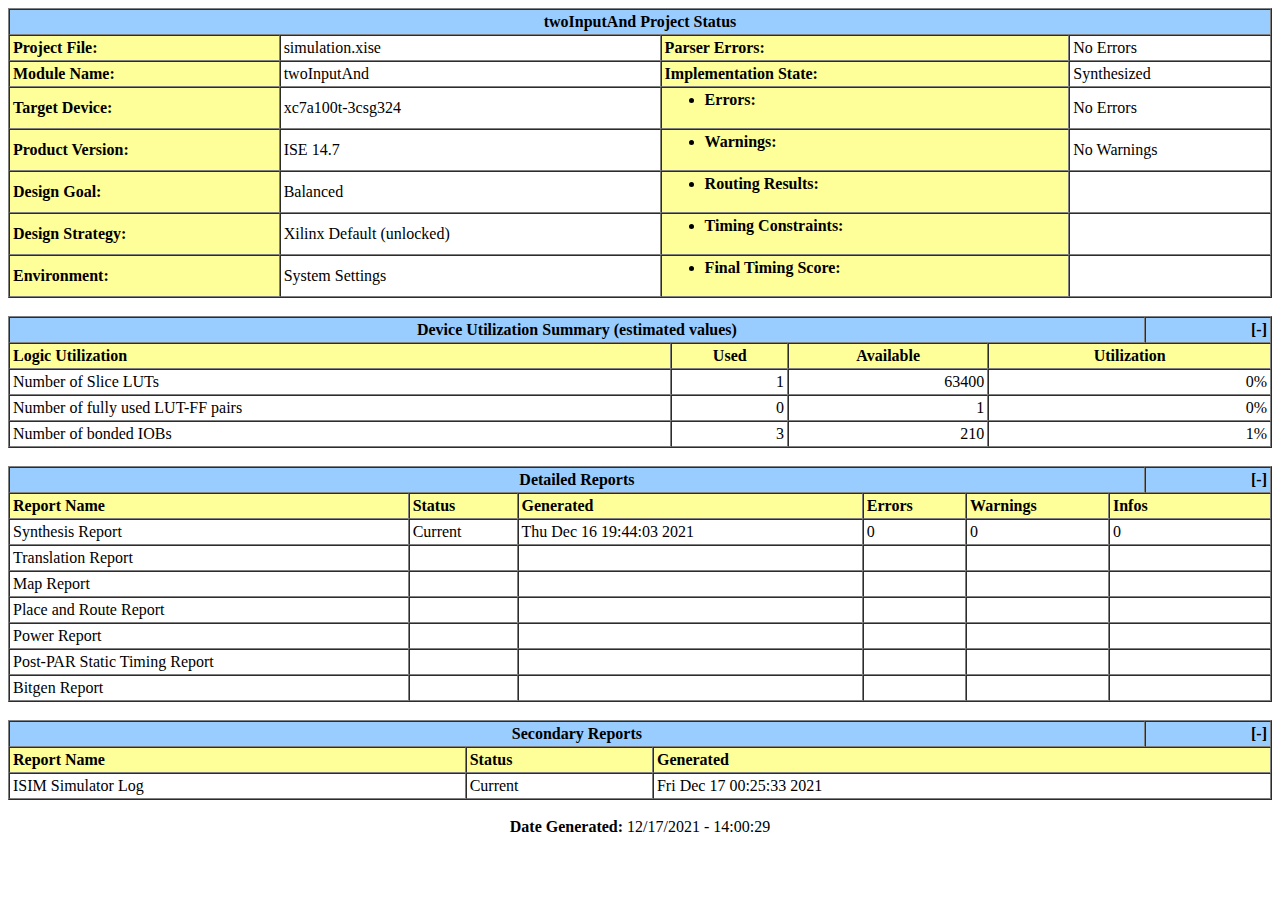
<file: simulation/twoInputAnd_summary.html>
<HTML><HEAD><TITLE>Xilinx Design Summary</TITLE></HEAD>
<BODY TEXT='#000000' BGCOLOR='#FFFFFF' LINK='#0000EE' VLINK='#551A8B' ALINK='#FF0000'>
<TABLE BORDER CELLSPACING=0 CELLPADDING=3 WIDTH='100%'>
<TR ALIGN=CENTER BGCOLOR='#99CCFF'>
<TD ALIGN=CENTER COLSPAN='4'><B>twoInputAnd Project Status</B></TD></TR>
<TR ALIGN=LEFT>
<TD BGCOLOR='#FFFF99'><B>Project File:</B></TD>
<TD>simulation.xise</TD>
<TD BGCOLOR='#FFFF99'><b>Parser Errors:</b></TD>
<TD> No Errors </TD>
</TR>
<TR ALIGN=LEFT>
<TD BGCOLOR='#FFFF99'><B>Module Name:</B></TD>
<TD>twoInputAnd</TD>
<TD BGCOLOR='#FFFF99'><B>Implementation State:</B></TD>
<TD>Synthesized</TD>
</TR>
<TR ALIGN=LEFT>
<TD BGCOLOR='#FFFF99'><B>Target Device:</B></TD>
<TD>xc7a100t-3csg324</TD>
<TD BGCOLOR='#FFFF99'><UL><LI><B>Errors:</B></LI></UL></TD>
<TD>
No Errors</TD>
</TR>
<TR ALIGN=LEFT>
<TD BGCOLOR='#FFFF99'><B>Product Version:</B></TD><TD>ISE 14.7</TD>
<TD BGCOLOR='#FFFF99'><UL><LI><B>Warnings:</B></LI></UL></TD>
<TD ALIGN=LEFT>No Warnings</TD>
</TR>
<TR ALIGN=LEFT>
<TD BGCOLOR='#FFFF99'><B>Design Goal:</B></dif></TD>
<TD>Balanced</TD>
<TD BGCOLOR='#FFFF99'><UL><LI><B>Routing Results:</B></LI></UL></TD>
<TD>
&nbsp;</TD>
</TR>
<TR ALIGN=LEFT>
<TD BGCOLOR='#FFFF99'><B>Design Strategy:</B></dif></TD>
<TD><A HREF_DISABLED='Xilinx Default (unlocked)?&DataKey=Strategy'>Xilinx Default (unlocked)</A></TD>
<TD BGCOLOR='#FFFF99'><UL><LI><B>Timing Constraints:</B></LI></UL></TD>
<TD>&nbsp;</TD>
</TR>
<TR ALIGN=LEFT>
<TD BGCOLOR='#FFFF99'><B>Environment:</B></dif></TD>
<TD>
<A HREF_DISABLED='/home/kid-116/Desktop/DDS-MiniProject/simulation/twoInputAnd_envsettings.html'>
System Settings</A>
</TD>
<TD BGCOLOR='#FFFF99'><UL><LI><B>Final Timing Score:</B></LI></UL></TD>
<TD>&nbsp;&nbsp;</TD>
</TR>
</TABLE>



&nbsp;<BR><TABLE BORDER CELLSPACING=0 CELLPADDING=3 WIDTH='100%'>
<TR ALIGN=CENTER BGCOLOR='#99CCFF'><TD ALIGN=CENTER COLSPAN='4'><B>Device Utilization Summary (estimated values)</B></TD><TD ALIGN=RIGHT WIDTH='10%'COLSPAN=1> <A HREF_DISABLED="?&ExpandedTable=DeviceUtilizationSummary(estimatedvalues)"><B>[-]</B></a></TD></TR>
<TR ALIGN=CENTER BGCOLOR='#FFFF99'>
<TD ALIGN=LEFT><B>Logic Utilization</B></TD><TD><B>Used</B></TD><TD><B>Available</B></TD><TD COLSPAN='2'><B>Utilization</B></TD></TR>
<TR ALIGN=RIGHT><TD ALIGN=LEFT>Number of Slice LUTs</TD>
<TD ALIGN=RIGHT>1</TD>
<TD ALIGN=RIGHT>63400</TD>
<TD ALIGN=RIGHT COLSPAN='2'>0%</TD>
</TR>
<TR ALIGN=RIGHT><TD ALIGN=LEFT>Number of fully used LUT-FF pairs</TD>
<TD ALIGN=RIGHT>0</TD>
<TD ALIGN=RIGHT>1</TD>
<TD ALIGN=RIGHT COLSPAN='2'>0%</TD>
</TR>
<TR ALIGN=RIGHT><TD ALIGN=LEFT>Number of bonded IOBs</TD>
<TD ALIGN=RIGHT>3</TD>
<TD ALIGN=RIGHT>210</TD>
<TD ALIGN=RIGHT COLSPAN='2'>1%</TD>
</TR>
</TABLE>







&nbsp;<BR><TABLE BORDER CELLSPACING=0 CELLPADDING=3 WIDTH='100%'>
<TR ALIGN=CENTER BGCOLOR='#99CCFF'><TD ALIGN=CENTER COLSPAN='6'><B>Detailed Reports</B></TD><TD ALIGN=RIGHT WIDTH='10%'COLSPAN=1> <A HREF_DISABLED="?&ExpandedTable=DetailedReports"><B>[-]</B></a></TD></TR>
<TR BGCOLOR='#FFFF99'><TD><B>Report Name</B></TD><TD><B>Status</B></TD><TD><B>Generated</B></TD>
<TD ALIGN=LEFT><B>Errors</B></TD><TD ALIGN=LEFT><B>Warnings</B></TD><TD ALIGN=LEFT COLSPAN='2'><B>Infos</B></TD></TR>
<TR ALIGN=LEFT><TD><A HREF_DISABLED='/home/kid-116/Desktop/DDS-MiniProject/simulation/twoInputAnd.syr'>Synthesis Report</A></TD><TD>Current</TD><TD>Thu Dec 16 19:44:03 2021</TD><TD ALIGN=LEFT>0</TD><TD ALIGN=LEFT>0</TD><TD ALIGN=LEFT COLSPAN='2'>0</TD></TR>
<TR ALIGN=LEFT><TD>Translation Report</TD><TD>&nbsp;</TD><TD>&nbsp;</TD><TD>&nbsp;</TD><TD>&nbsp;</TD><TD COLSPAN='2'>&nbsp;</TD></TR>
<TR ALIGN=LEFT><TD>Map Report</TD><TD>&nbsp;</TD><TD>&nbsp;</TD><TD>&nbsp;</TD><TD>&nbsp;</TD><TD COLSPAN='2'>&nbsp;</TD></TR>
<TR ALIGN=LEFT><TD>Place and Route Report</TD><TD>&nbsp;</TD><TD>&nbsp;</TD><TD>&nbsp;</TD><TD>&nbsp;</TD><TD COLSPAN='2'>&nbsp;</TD></TR>
<TR ALIGN=LEFT><TD>Power Report</TD><TD>&nbsp;</TD><TD>&nbsp;</TD><TD>&nbsp;</TD><TD>&nbsp;</TD><TD COLSPAN='2'>&nbsp;</TD></TR>
<TR ALIGN=LEFT><TD>Post-PAR Static Timing Report</TD><TD>&nbsp;</TD><TD>&nbsp;</TD><TD>&nbsp;</TD><TD>&nbsp;</TD><TD COLSPAN='2'>&nbsp;</TD></TR>
<TR ALIGN=LEFT><TD>Bitgen Report</TD><TD>&nbsp;</TD><TD>&nbsp;</TD><TD>&nbsp;</TD><TD>&nbsp;</TD><TD COLSPAN='2'>&nbsp;</TD></TR>
</TABLE>
&nbsp;<BR><TABLE BORDER CELLSPACING=0 CELLPADDING=3 WIDTH='100%'>
<TR ALIGN=CENTER BGCOLOR='#99CCFF'><TD ALIGN=CENTER COLSPAN='3'><B>Secondary Reports</B></TD><TD ALIGN=RIGHT WIDTH='10%'COLSPAN=1> <A HREF_DISABLED="?&ExpandedTable=SecondaryReports"><B>[-]</B></a></TD></TR>
<TR BGCOLOR='#FFFF99'><TD><B>Report Name</B></TD><TD><B>Status</B></TD><TD COLSPAN='2'><B>Generated</B></TD></TR>
<TR ALIGN=LEFT><TD><A HREF_DISABLED='/home/kid-116/Desktop/DDS-MiniProject/simulation/isim.log'>ISIM Simulator Log</A></TD><TD>Current</TD><TD COLSPAN='2'>Fri Dec 17 00:25:33 2021</TD></TR>
</TABLE>


<br><center><b>Date Generated:</b> 12/17/2021 - 14:00:29</center>
</BODY></HTML>
</file>
